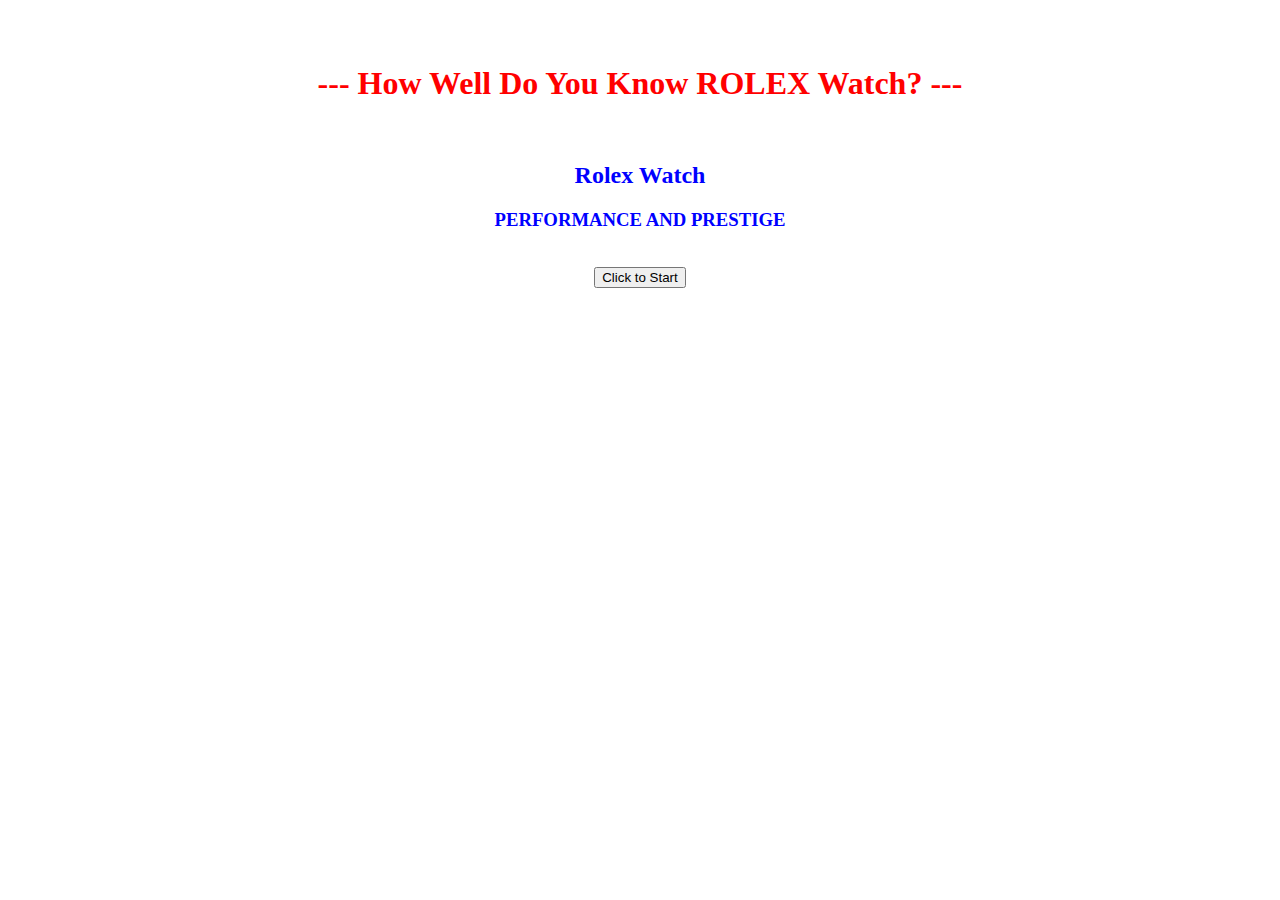
<file: index.html>
<!DOCTYPE html>
<html>
<head>
	<title>ROLEX Watch Game</title>
	<link rel="stylesheet" href="assets/css/style.css">
	<script type="text/javascript" src="https://code.jquery.com/jquery-2.2.0.min.js"></script>
</head>
<body>
	<div id="wrapper">
		<br>
		<br>
		<h1><center>--- How Well Do You Know ROLEX Watch? ---</center></h1>
		<br>
		<h2><center>Rolex Watch</center></h2>
		<h3><center>PERFORMANCE AND PRESTIGE</center></h3>
		<br>
		<div id="subwrapper">
			<button id="start">Click to Start</button>
		</div>
	</div>	

     <script type="text/javascript" src="assets/javascript/app.js"></script>

</body>
</html>
</file>
<file: assets/css/style.css>
body {
	text-align: center;
}

#wrapper {
	color: blue;
}

h1 {
	color:red;
}
</file>
